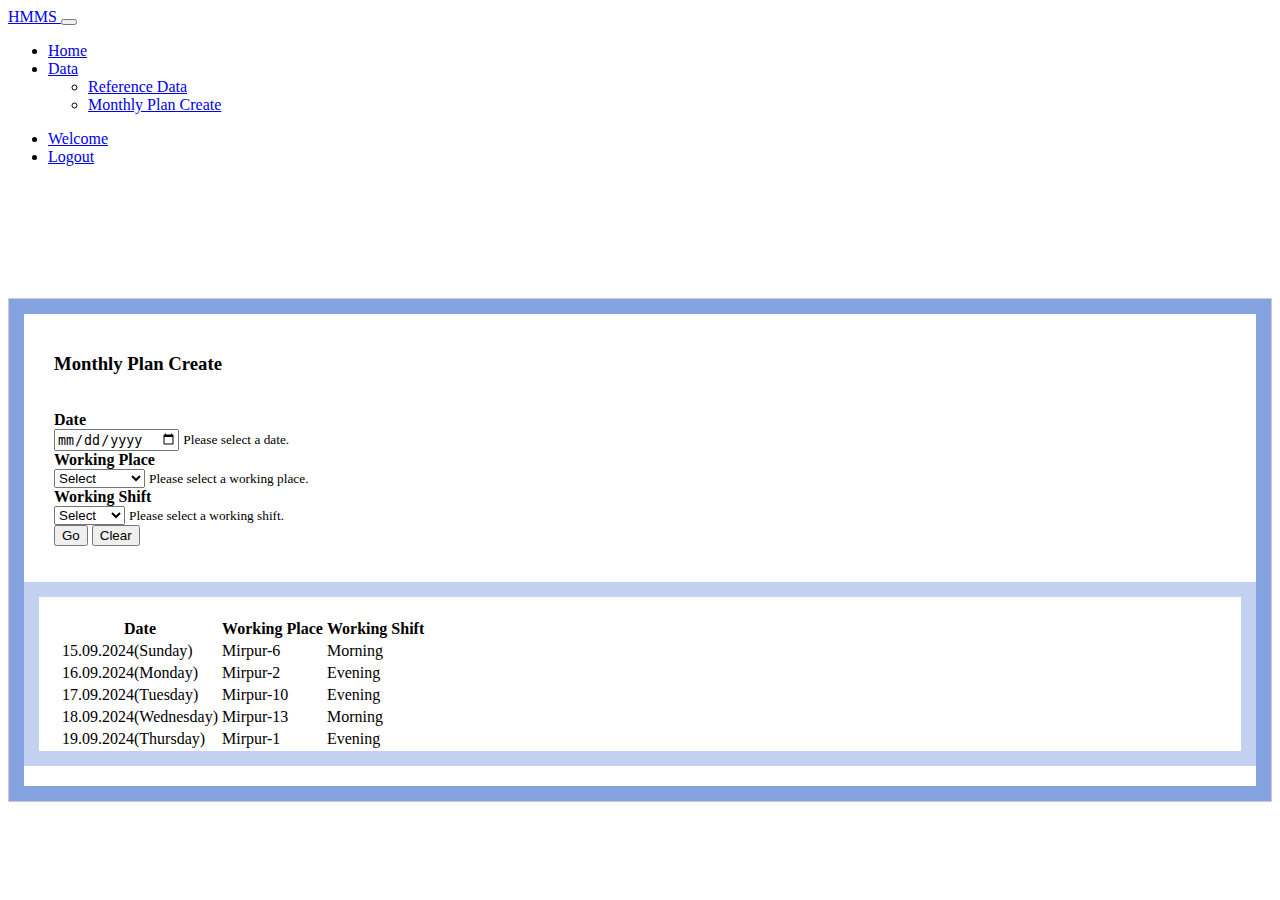
<file: monthly-plan-create.html>
<!DOCTYPE html>
<html lang="en">

<head>
    <meta charset="utf-8">
    <meta name="viewport" content="width=device-width, initial-scale=1">
    <title>Araf</title>
    <link href="https://cdn.jsdelivr.net/npm/bootstrap@5.0.2/dist/css/bootstrap.min.css" rel="stylesheet"
        integrity="sha384-EVSTQN3/azprG1Anm3QDgpJLIm9Nao0Yz1ztcQTwFspd3yD65VohhpuuCOmLASjC" crossorigin="anonymous">
    
    <link rel="stylesheet" href="style.css"> 
</head>

<body>
    <header>
        <nav class="navbar navbar-expand-lg fixed-top navbar-dark bg-primary">
            <div class="container">    
                <a class="navbar-brand" href="index.html">
                    <!-- <img src="images/pie.png" width="30" height="30" class="d-inline-block align-top"
                        alt="Bethany's Pie Shop Logo"> -->
                    HMMS
                </a>
                <button class="navbar-toggler" type="button" data-bs-toggle="collapse" data-bs-target="#navbarCollapse"
                         aria-controls="navbarCollapse" aria-expanded="false" aria-label="Toggle navigation">
                   <span class="navbar-toggler-icon"></span>
                </button>

                
            <div class="collapse navbar-collapse" id="navbarCollapse">
                <ul class="nav navbar-nav me-auto">
                    <li class="nav-item active">
                        <a class="nav-link" href="reference-data.html">Home</a>
                    </li>
                    <li class="nav-item dropdown">
                        <a class="nav-link dropdown-toggle" href="#" role="button" data-bs-toggle="dropdown" aria-expanded="false">
                          Data
                        </a>
                        <ul class="dropdown-menu">
                          <li><a class="dropdown-item" href="reference-data.html">Reference Data</a></li>
                          <li><a class="dropdown-item" href="monthly-plan-create.html">Monthly Plan Create</a></li>
                        </ul>
                      </li>
                </ul>
                <ul class="nav navbar-nav">
                  <li class="nav-item">
                      <a class="nav-link" href="index.html">Welcome</a>
                  </li>
                  <li class="nav-item">
                      <a class="nav-link" href="index.html">Logout</a>
                  </li>
                  <!-- Logout button has been removed as per previous request -->
              </ul>
            </div>
          </div>
        </nav>
    </header>

    <br/>
    <br/>
    <main role="main">
      <div class="container">
        <section class="content-section">
            <div class="content-container">
               <header class="page-header">
                   <h3>Monthly Plan Create</h3>
               </header>
               <br/>
               <div class="row text-space">
                <!-- Date Picker -->
                <label class="col-sm-1 col-form-label" for="date"><strong>Date</strong></label>
                <div class="col-sm-2">
                    <input type="date" id="date" class="form-control" />
                    <small id="dateError" class="text-danger d-none">Please select a date.</small>
                </div>

                <!-- Working Place Dropdown -->
                <label class="col-sm-1 col-form-label" for="workingPlace"><strong>Working Place</strong></label>
                <div class="col-sm-2">
                    <select id="workingPlace" class="form-select">
                        <option selected value="">Select</option>
                        <option value="Mirpur-1">Mirpur-1</option>
                        <option value="Mirpur-2">Mirpur-2</option>
                        <option value="Mirpur-6">Mirpur-6</option>
                        <option value="Mirpur-10">Mirpur-10</option>
                        <option value="Mirpur-13">Mirpur-13</option>
                        <option value="Gulshan-1">Gulshan-1</option>
                        <option value="Dhanmondi">Dhanmondi</option>
                        <option value="Banani">Banani</option>
                    </select>
                    <small id="workingPlaceError" class="text-danger d-none">Please select a working place.</small>
                </div>

                <!-- Working Shift Dropdown -->
                <label class="col-sm-2 col-form-label" for="workingShift"><strong>Working Shift</strong></label>
                <div class="col-sm-2">
                    <select id="workingShift" class="form-select">
                        <option selected value="">Select</option>
                        <option value="Morning">Morning</option>
                        <option value="Evening">Evening</option>
                    </select>
                    <small id="workingShiftError" class="text-danger d-none">Please select a working shift.</small>
                </div>

                <!-- Buttons -->
                <div class="col-sm-2">
                    <button id="goBtn" type="button" class="btn btn-primary text-nowrap mx-2">
                      Go
                    </button>
                    <button id="clearBtn" type="button" class="btn btn-secondary text-nowrap">
                      Clear
                    </button>
                  </div>
               </div>
               <br/>
               <!-- Error Message -->
               <div id="errorMessage" class="text-danger mb-3"></div>

                <div class="container">
                    <br/>
                <main class="table-main mx-3">
                    <div class="table-body-heading">
                       <div class="row">
                           <table id="planTable" class="table table-responsive table-striped table-hover text-center">
                               <thead>
                                 <tr>
                                   <th scope="col">Date</th>
                                   <th scope="col">Working Place</th>
                                   <th scope="col">Working Shift</th>
                                 </tr>
                               </thead>
                               <tbody> 
                                  <!-- Existing Data -->
                                  <tr>
                                    <td>15.09.2024(Sunday)</td>
                                    <td>Mirpur-6</td>
                                    <td>Morning</td>
                                  </tr>  
                                  <tr>
                                      <td>16.09.2024(Monday)</td>
                                      <td>Mirpur-2</td>
                                      <td>Evening</td>
                                    </tr>
                                  <tr>
                                    <td>17.09.2024(Tuesday)</td>
                                    <td>Mirpur-10</td>
                                    <td>Evening</td>
                                  </tr>  
                                  <tr>
                                    <td>18.09.2024(Wednesday)</td>
                                    <td>Mirpur-13</td>
                                    <td>Morning</td>
                                  </tr> 
                                  <tr>
                                    <td>19.09.2024(Thursday)</td>
                                    <td>Mirpur-1</td>
                                    <td>Evening</td>
                                  </tr>                          
                               </tbody>
                             </table>
                       </div>                       
                    </div>
                </main>
               </div>              
            </div>
          </section>
      </div>
    </main>

</body>

<script
  src="https://code.jquery.com/jquery-3.7.1.min.js"
  integrity="sha256-/JqT3SQfawRcv/BIHPThkBvs0OEvtFFmqPF/lYI/Cxo=" 
  crossorigin="anonymous"></script>
<script src="https://cdn.jsdelivr.net/npm/bootstrap@5.3.3/dist/js/bootstrap.bundle.min.js" 
integrity="sha384-YvpcrYf0tY3lHB60NNkmXc5s9fDVZLESaAA55NDzOxhy9GkcIdslK1eN7N6jIeHz" crossorigin="anonymous"></script>

<script>
    document.getElementById("goBtn").addEventListener("click", function() {
        // Get values from input fields
        let date = document.getElementById("date").value;
        let workingPlace = document.getElementById("workingPlace").value;
        let workingShift = document.getElementById("workingShift").value;

        // Error message elements
        let dateError = document.getElementById("dateError");
        let workingPlaceError = document.getElementById("workingPlaceError");
        let workingShiftError = document.getElementById("workingShiftError");
        let generalError = document.getElementById("errorMessage");

        // Reset error messages
        dateError.classList.add("d-none");
        workingPlaceError.classList.add("d-none");
        workingShiftError.classList.add("d-none");
        generalError.textContent = "";

        let isValid = true;

        // Validate each field
        if (!date) {
            dateError.classList.remove("d-none");
            isValid = false;
        }

        if (!workingPlace) {
            workingPlaceError.classList.remove("d-none");
            isValid = false;
        }

        if (!workingShift) {
            workingShiftError.classList.remove("d-none");
            isValid = false;
        }

        if (!isValid) {
            generalError.textContent = "Please fill out all fields correctly.";
            return;
        }

        // Format the date to DD.MM.YYYY
        let selectedDate = new Date(date);
        let day = String(selectedDate.getDate()).padStart(2, '0');
        let month = String(selectedDate.getMonth() + 1).padStart(2, '0'); // Months are zero-based
        let year = selectedDate.getFullYear();
        let formattedDate = `${day}.${month}.${year}`;

        // Get the day name
        let dayName = selectedDate.toLocaleDateString('en-US', { weekday: 'long' });

        // Add new row to the table
        let table = document.getElementById("planTable").getElementsByTagName("tbody")[0];
        let newRow = table.insertRow();

        let dateCell = newRow.insertCell(0);
        let placeCell = newRow.insertCell(1);
        let shiftCell = newRow.insertCell(2);

        dateCell.textContent = formattedDate + ` (${dayName})`;
        placeCell.textContent = workingPlace;
        shiftCell.textContent = workingShift;

        // Optionally, clear the fields after adding the row
        document.getElementById("date").value = "";
        document.getElementById("workingPlace").selectedIndex = 0;
        document.getElementById("workingShift").selectedIndex = 0;
    });

    document.getElementById("clearBtn").addEventListener("click", function() {
        // Clear all input fields
        document.getElementById("date").value = "";
        document.getElementById("workingPlace").selectedIndex = 0;
        document.getElementById("workingShift").selectedIndex = 0;

        // Hide all error messages
        document.getElementById("dateError").classList.add("d-none");
        document.getElementById("workingPlaceError").classList.add("d-none");
        document.getElementById("workingShiftError").classList.add("d-none");
        document.getElementById("errorMessage").textContent = "";
    });
</script>

</html>
</file>
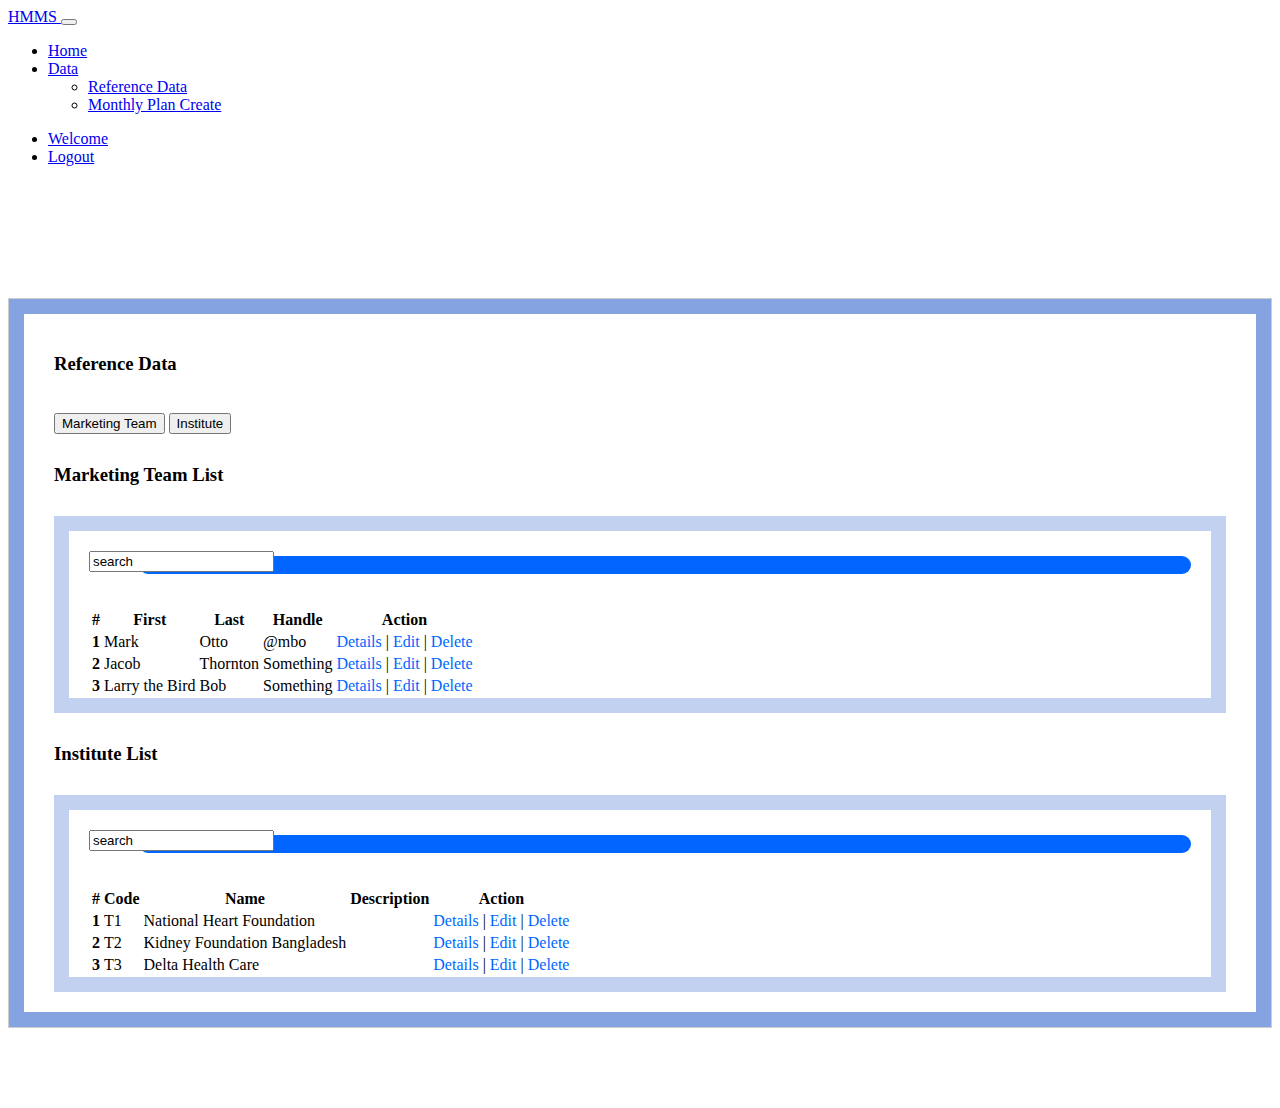
<file: reference-data.html>
<!DOCTYPE html>
<html lang="en">

<head>
    <meta charset="utf-8">
    <meta name="viewport" content="width=device-width, initial-scale=1">
    <title>Araf</title>
    <link href="https://cdn.jsdelivr.net/npm/bootstrap@5.0.2/dist/css/bootstrap.min.css" rel="stylesheet"
        integrity="sha384-EVSTQN3/azprG1Anm3QDgpJLIm9Nao0Yz1ztcQTwFspd3yD65VohhpuuCOmLASjC" crossorigin="anonymous">
    
    <link rel="stylesheet" href="style.css"> 
</head>


<body>
    <header>
        <nav class="navbar navbar-expand-lg fixed-top navbar-dark bg-primary">
            <div class="container">    
                <a class="navbar-brand" href="index.html">
                    <!-- <img src="images/pie.png" width="30" height="30" class="d-inline-block align-top"
                        alt="Bethany's Pie Shop Logo"> -->
                    HMMS
                </a>
                <button class="navbar-toggler" type="button" data-bs-toggle="collapse" data-bs-target="#navbarCollapse"
	                             aria-controls="navbarCollapse" aria-expanded="false" aria-label="Toggle navigation">
	               <span class="navbar-toggler-icon"></span>
                </button>

                
            <div class="collapse navbar-collapse" id="navbarCollapse">
                <ul class="nav navbar-nav me-auto">
                    <li class="nav-item active">
                        <a class="nav-link" href="reference-data.html">Home</a>
                    </li>
                    <li class="nav-item dropdown">
                        <a class="nav-link dropdown-toggle" href="#" role="button" data-bs-toggle="dropdown" aria-expanded="false">
                          Data
                        </a>
                        <ul class="dropdown-menu">
                          <li><a class="dropdown-item" href="reference-data.html">Reference Data</a></li>
                          <li><a class="dropdown-item" href="monthly-plan-create.html">Monthly Plan Create</a></li>
                        </ul>
                      </li>
                </ul>
                <ul class="nav navbar-nav">
                  <li class="nav-item">
                      <a class="nav-link" href="index.html">Welcome</a>
                  </li>
                  <li class="nav-item">
                      <a class="nav-link" href="index.html">Logout</a>
                  </li>
              </ul>
            </div>
          </div>
        </nav>
    </header>

    <br/>
    <br/>
    <main role="main">
      <div class="container">
        <section class="content-section">
            <div class="content-container">
               <header class="page-header">
                   <h3>Reference Data</h3>
               </header>
               <div class="tab-heading">
                  <nav>
                    <div class="nav nav-tabs" id="nav-tab" role="tablist">
                      <button class="nav-link active" href="#marketingteam" data-bs-toggle="tab" data-bs-target="#marketingteam" type="button" role="tab" aria-controls="marketingteam" aria-selected="true">Marketing Team</button>
                      <button class="nav-link" href="#institute" data-bs-toggle="tab" data-bs-target="#institute" type="button" role="tab" aria-controls="institute" aria-selected="false">Institute</button>
                    </div>
                  </nav>
                  <div class="tab-content" id="tab-content">
                    <div class="tab-pane fade show active" id="marketingteam" role="tabpanel" aria-labelledby="marketingteam">
                        <header class="tab-page-header">
                            <h3>Marketing Team List</h3>
                        </header>
                        <main class="table-main">
                          <div class="table-body-heading">
                            <div class="row">
                              <div class="col-md-6 pull-left">
                                <div class="input-group">
                                  <input class="form-control border rounded-pill" type="search" value="search" id="example-search-input">
                              </div>
                              </div>
                              <div class="col-md-10"></div>
                              <div class="col-md-2">
                                <div class="navbar action-box">
                                  <ul class="nav navbar-nav navbar-right">
                                      <a><i class="fa fa-plus-circle"></i> New</a>
                                  </ul>
                                </div>
                              </div>
                            </div>
                            <br/>

                            <table class="table table-responsive table-striped table-hover text-center">
                              <thead>
                                <tr>
                                  <th scope="col">#</th>
                                  <th scope="col">First</th>
                                  <th scope="col">Last</th>
                                  <th scope="col">Handle</th>
                                  <th scope="col">Action</th>
                                </tr>
                              </thead>
                              <tbody>
                                <tr>
                                  <th scope="row">1</th>
                                  <td>Mark</td>
                                  <td>Otto</td>
                                  <td>@mbo</td>
                                  <td><a class="btn-link btn-sm">Details</a> | <a class="btn-link btn-sm">Edit</a> | <a class="btn-link btn-sm">Delete</a></td>
                                </tr>
                                <tr>
                                  <th scope="row">2</th>
                                  <td>Jacob</td>
                                  <td>Thornton</td>
                                  <td>Something</td>
                                  <td><a class="btn-link btn-sm">Details</a> | <a class="btn-link btn-sm">Edit</a> | <a class="btn-link btn-sm">Delete</a></td>
                                </tr>
                                <tr>
                                  <th scope="row">3</th>
                                  <td>Larry the Bird</td>
                                  <td>Bob</td>
                                  <td>Something</td>
                                  <td><a class="btn-link btn-sm">Details</a> | <a class="btn-link btn-sm">Edit</a> | <a class="btn-link btn-sm">Delete</a></td>
                                </tr>
                              </tbody>
                            </table>
                          </div>
                        </main>
                    </div>
                  
                    <div class="tab-pane fade" id="institute" role="tabpanel" aria-labelledby="institute">
                      <header class="tab-page-header">
                        <h3>Institute List</h3>
                    </header>
                    <main class="table-main">
                      <div class="table-body-heading">
                        <div class="row">
                          <div class="col-md-6 pull-left">
                            <div class="input-group">
                              <input class="form-control border rounded-pill" type="search" value="search" id="example-search-input">
                          </div>
                          </div>
                          <div class="col-md-10"></div>
                          <div class="col-md-2">
                            <div class="navbar action-box">
                              <ul class="nav navbar-nav navbar-right">
                                  <a><i class="fa fa-plus-circle"></i> New</a>
                              </ul>
                            </div>
                          </div>
                        </div>
                        <br/>

                        <table class="table table-responsive table-striped table-hover text-center">
                          <thead>
                            <tr>
                              <th scope="col">#</th>
                              <th scope="col">Code</th>
                              <th scope="col">Name</th>
                              <th scope="col">Description</th>
                              <th scope="col">Action</th>
                            </tr>
                          </thead>
                          <tbody>
                            <tr>
                              <th scope="row">1</th>
                              <td>T1</td>
                              <td>National Heart Foundation</td>
                              <td></td>
                              <td><a class="btn-link btn-sm">Details</a> | <a class="btn-link btn-sm">Edit</a> | <a class="btn-link btn-sm">Delete</a></td>
                            </tr>
                            <tr>
                              <th scope="row">2</th>
                              <td>T2</td>
                              <td>Kidney Foundation Bangladesh</td>
                              <td></td>
                              <td><a class="btn-link btn-sm">Details</a> | <a class="btn-link btn-sm">Edit</a> | <a class="btn-link btn-sm">Delete</a></td>
                            </tr>
                            <tr>
                              <th scope="row">3</th>
                              <td>T3</td>
                              <td>Delta Health Care</td>
                              <td></td>
                              <td><a class="btn-link btn-sm">Details</a> | <a class="btn-link btn-sm">Edit</a> | <a class="btn-link btn-sm">Delete</a></td>
                            </tr>
                          </tbody>
                        </table>
                      </div>
                    </main>
                    </div>
                  </div>
               </div>             
            </div>
          </section>
      </div>
    </main>


</body>


<script
  src="https://code.jquery.com/jquery-3.7.1.min.js"
  integrity="sha256-/JqT3SQfawRcv/BIHPThkBvs0OEvtFFmqPF/lYI/Cxo="
  crossorigin="anonymous"></script>
<script src="https://cdn.jsdelivr.net/npm/bootstrap@5.3.3/dist/js/bootstrap.bundle.min.js" 
integrity="sha384-YvpcrYf0tY3lHB60NNkmXc5s9fDVZLESaAA55NDzOxhy9GkcIdslK1eN7N6jIeHz" crossorigin="anonymous"></script>


</html>
</file>
<file: style.css>
.card {
    margin-top: 20rem;
}

.card-header {
    margin: 0.65rem;
}

/* .bg-primary {
    background-color: #0099e6 !important;
}

.btn-primary {
    background-color: #0099e6 !important;
} */



/* --------------Reference Data ----------------- */

.content-section {
    margin: 80px 0px;
    border: 1px solid #ccc;
    background: #85a3e0;
    padding: 15px;
}

.content-container {
    background-color: #fff;
    padding: 20px 0;
}

.page-header {
    padding-left: 30px;
}

.tab-heading {
    background: #fff;
    padding: 20px 30px 0;
}

.tab-page-header {
    margin: 30px 0px;
}

.action-box {
    margin: 0 0 0 0;
    min-height: 0;
    margin-left: 50px;
    margin-top: -32px;
    background-color: #0066ff;
    border-radius: 20px;
    color: #fff;
  }
  
  .action-box a{
    text-decoration: none;
    margin-left: 32px;
    font-weight: bold;
 }

  .action-box:hover {
    background: #fff;
    border: 2px solid #0066ff;
    color: #0066ff;
  }

  .table a {
    color: #0066ff;
    cursor: pointer;
  }


/* ---------------------- Monthly Plan Create -------------------------------- */

  .text-space {
    padding-left: 30px;
  }

  .table-main {
    border: 15px solid #c2d1f0;
    padding: 20px 20px 0px;
  }
</file>
